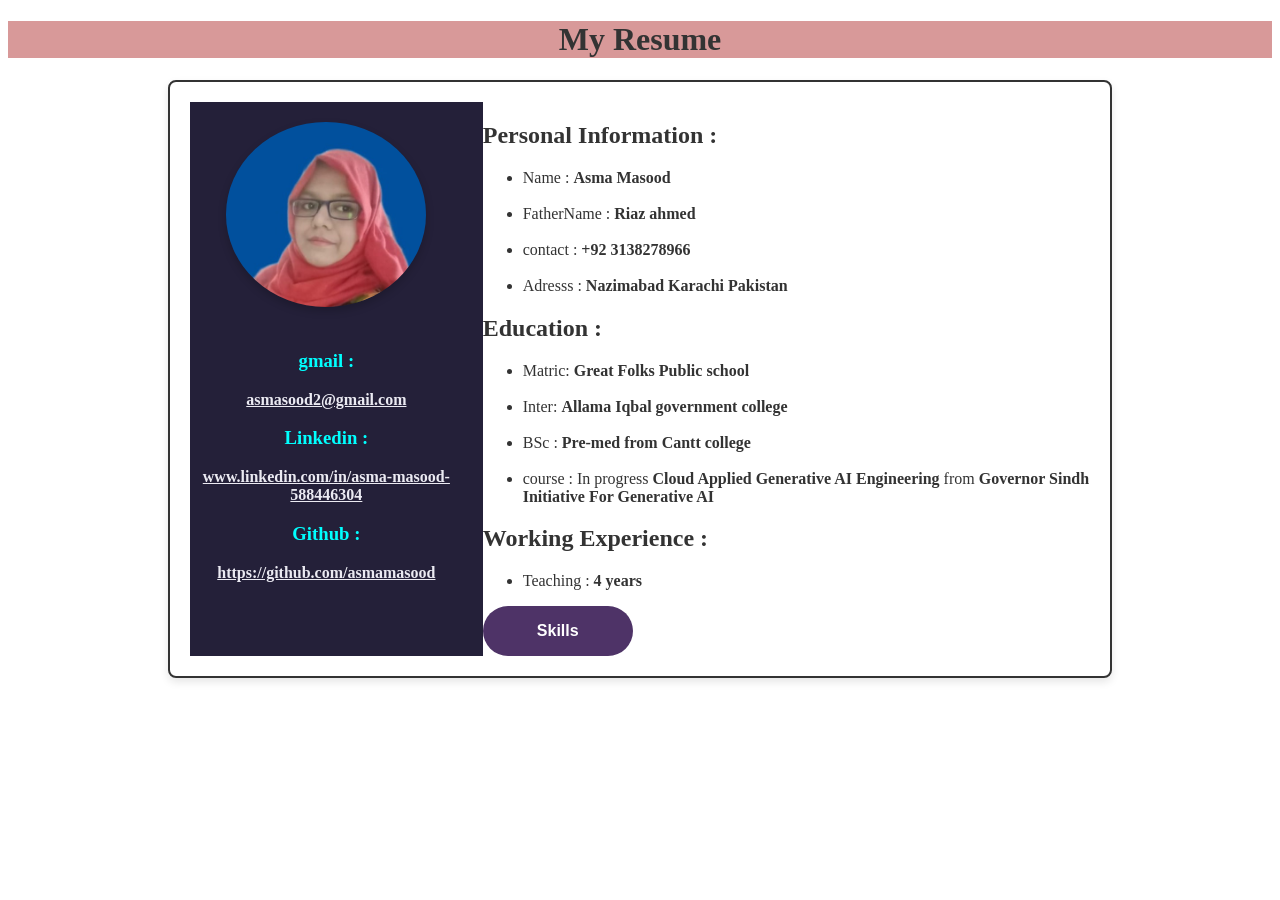
<file: index.html>
<!DOCTYPE html>
<html lang="en">
<head>
    <meta charset="UTF-8">
    <meta name="viewport" content="width=device-width, initial-scale=1.0">
    <title>static interaction resume</title>
    <link rel="stylesheet" href="beauty.css">

</head>
<body>

  <h1>My Resume</h1>
<div class="resume-container">
  
      <div class="left-side"><div class="profile-picture">
        <img src="img.jpg" />  </div>
          <h3 class="email">gmail :</h3>
          <a href=mailto:asmasood2@gmail.com class="email-link">asmasood2@gmail.com</a>
          <h3 class="link">Linkedin :</h3>
          <a href="www.linkedin.com/in/asma-masood-588446304" target="_blank" class="linkedin-link">www.linkedin.com/in/asma-masood-588446304</a>
          <h3 class="link">Github :</h3>
          <a href="https://github.com/asmamasood" target="_blank"class="github-link">https://github.com/asmamasood</a>
      </div>
    
    <div class="Right-side">
      

      <h2>Personal Information :</h2>
     <ul> 
      <li>Name : <strong>Asma Masood</strong></li> 
      <br>
      <li>FatherName : <strong>Riaz ahmed</strong></li>
       <br>
      <li>contact : <strong>+92 3138278966</strong> </li>
      <br>
      <li>Adresss : <strong>Nazimabad Karachi Pakistan</strong></li>

    </ul>
  
    <h2>Education :</h2>
    <ul>
    <li>Matric: <strong>Great Folks Public school</strong></li>
    <br>
    <li>Inter: <strong>Allama Iqbal government college</strong></li>
    <br>
    <li>BSc : <strong>Pre-med from Cantt college </strong></li>
    <br>
    <li>course : In progress <strong>Cloud Applied Generative AI Engineering </strong>from<strong> 
      Governor Sindh Initiative For Generative AI </strong></li>
    </ul>
    <h2>Working Experience :</h2>
    <ul>
   <li>Teaching : <strong> 4 years <strong></li>
    </ul>
   <div id="skills-section" style="display:none">
    <h2>Skills :</h2>
    <ul>
        <li>HTML</li>
        <li>CSS</li>
        <li>JavaScript</li>
        <li>TypeScript</li>
        <li>Next.js</li>
    </ul>
   </div>

<button id="toggleSkills" class="toggle-button"> <strong>Skills</strong></button>

  </div>
 </div>
 <script src="app.js"></script>

</body>
</html>
</file>
<file: beauty.css>
h1 {
  color: #333;
  text-align: center;
   background: #d89999;
}

/* Container for Resume */
.resume-container {
  border: 2px solid#333;
  border-radius:8px;
  display: flex;
  max-width: 900px;
  margin: 20px auto;
  max-width:800px
  background-color #f4f4f4;
  color: #333;
  border-radius: 8px;
  overflow: hidden;
  box-shadow: 0px 4px 8px rgba(0, 0, 0, 0.1);
  padding: 20px;
  
}

/* Left Side for Profile Image and Contact Info */
.left-side {
  width: 40%;
  text-align: center;
  padding-right: 20px;
  background-color: #242039;
}
.profile-picture {
  text-align: center; 
  padding: 20px; 
}

.profile-picture img {
  width: 200px; 
  height: auto; 
  border-radius: 50%; 
  box-shadow: 0px 4px 8px rgba(0, 0, 0, 0.2); 
}


.email{
  color: aqua;
  text-align: center;
}
.email-link {
  display: block;
  margin-top: 10px;
  text-decoration: underline;
  color: rgb(235, 234, 242);
  font-weight: bold;
}
.link { color: aqua;
  text-align: center;
}
.github-link {
  display: block;
  margin-top: 10px;
  text-decoration: underline;
  color: rgb(235, 234, 242);
  font-weight:bold;}

  
  .linkedin-link {
    display: block;
    margin-top: 10px;
    text-decoration: underline;
    color: rgb(235, 234, 242);
    font-weight:bold;}

/* Right Side for Information Sections */
.right-side {
  width: 60%;
  position: relative;
 padding-left: 20px;
 
}

section, .right-side ul {
  margin-bottom: 40px;
  justify-items: center;
}

.right-side h2 {
  color: #333;
  font-size: 1.2em;
  border-bottom: 2px solid #ddd;
  padding-bottom: 5px;
  margin-bottom: 10px;
}

/* Button Styling */
.toggle-button {
  width: 150px;
  height: 50px;
  border-radius: 25px;
  background-color: rgb(78, 51, 103);
  color:#fff;
  font-size: 16px;
  cursor: pointer;
  display: flex;
  justify-content: center;
  align-items: center;
  border: none;
}
</file>
